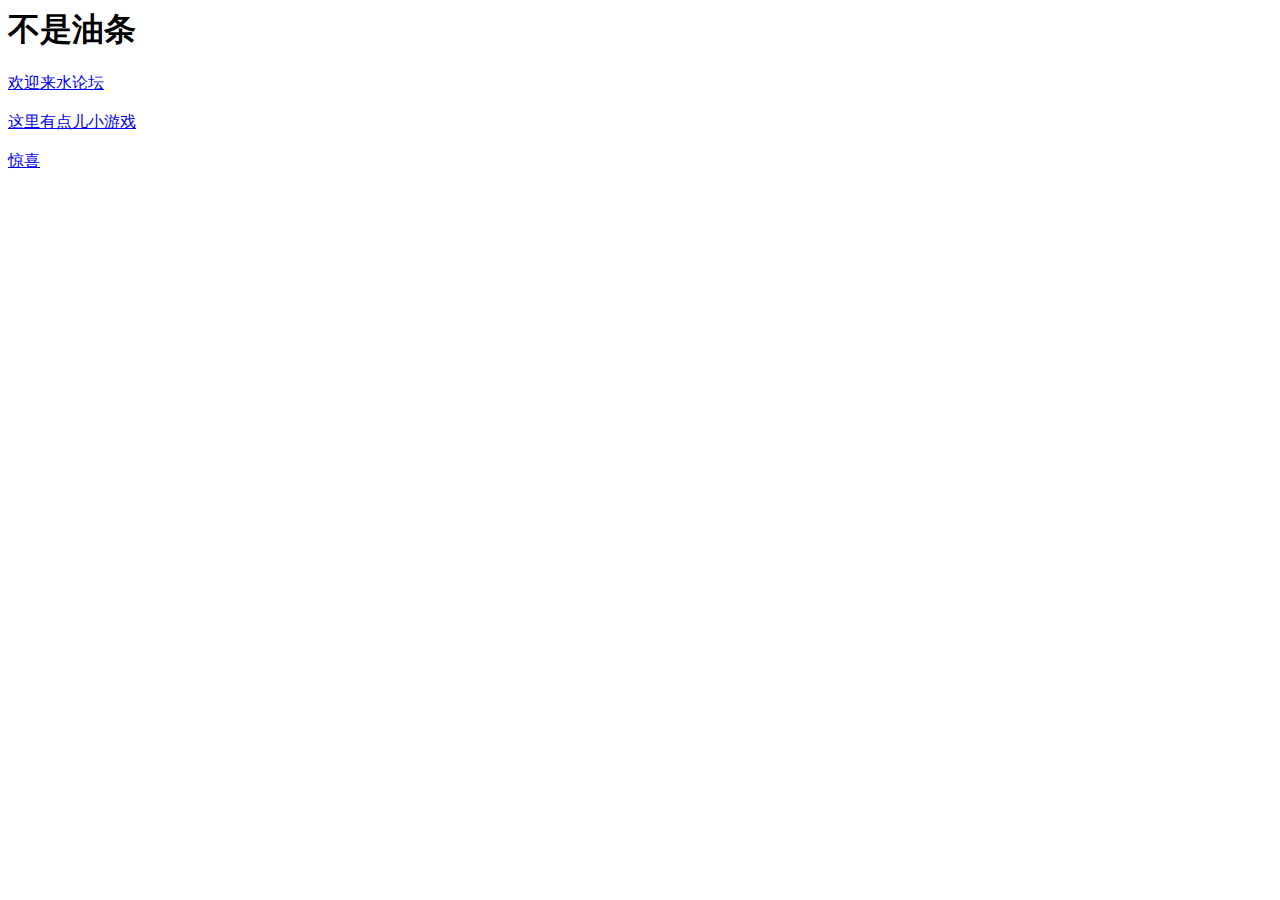
<file: index.html>
﻿<html>
<head>
<meta http-equiv="Content-Type" content="text/html" charset="utf-8" />
<title>不是油条</title>
</head>
<body>
<h1>不是油条</h1>
<a href="./bbs">欢迎来水论坛</a><br/><br/>
<a href="./games">这里有点儿小游戏</a><br/><br/>
<a href="./others">惊喜</a><br>
</body>
</html>
</file>
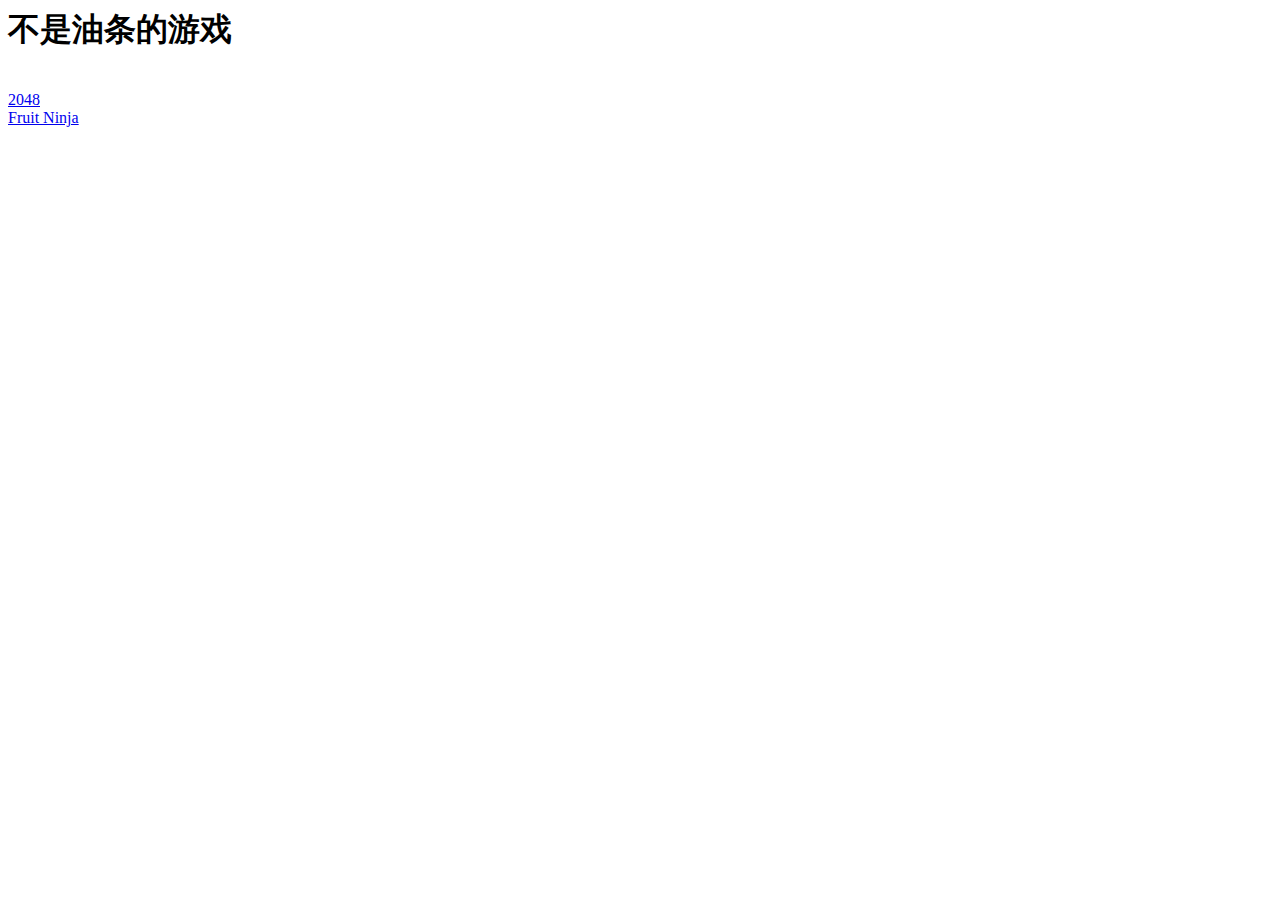
<file: games/index.html>
<html>
<head>
<meta http-equiv="Content-Type" content="text/html" charset="utf-8" />
<title>不是油条</title>
</head>
<body>
<h1>不是油条的游戏</h1><br/>
<a href="./2048">2048</a><br>
<a href="./fruitninja">Fruit Ninja</a>
</body>
</html>
</file>
